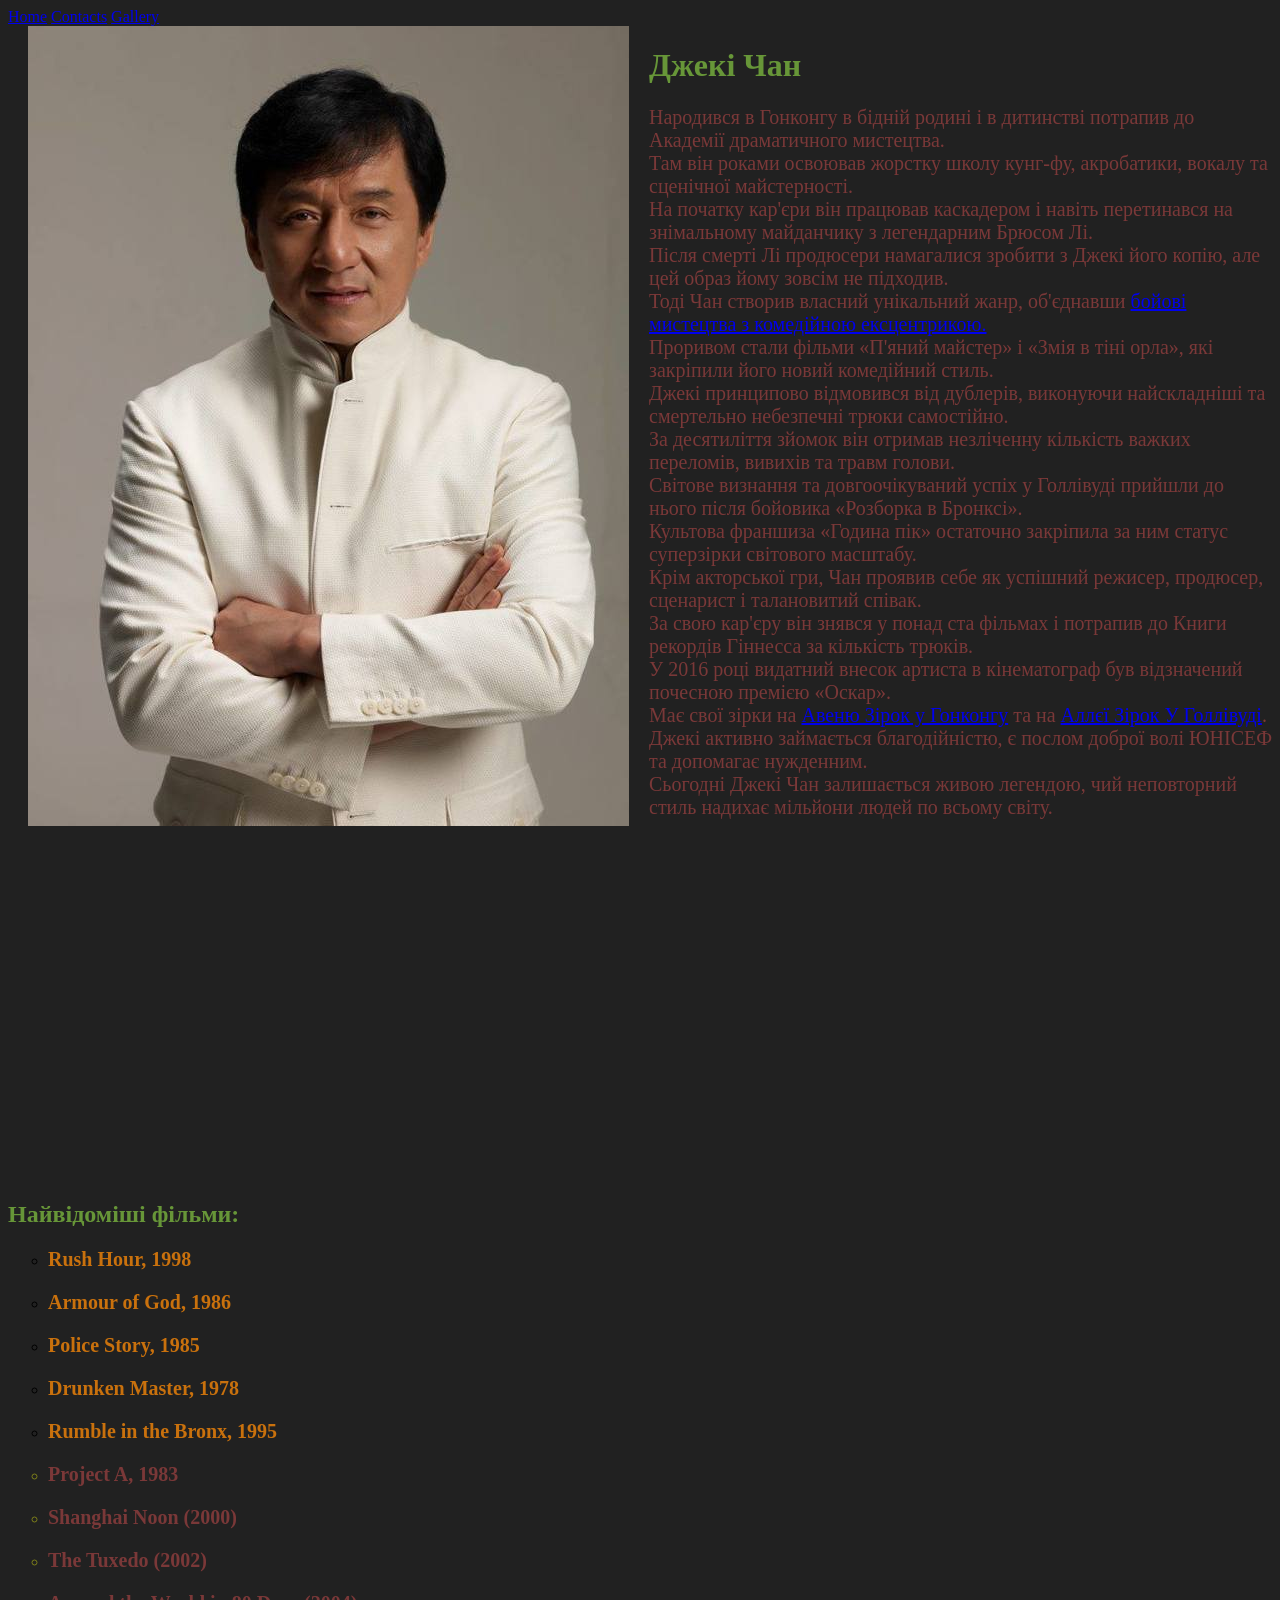
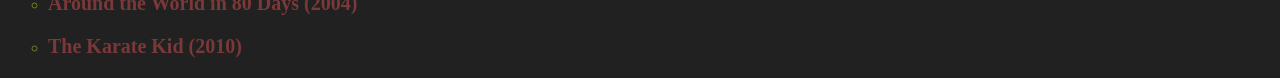
<file: index.html>
<!DOCTYPE html>
<html lang="en">
<head>


    <meta charset="UTF-8">
    <meta name="viewport" content="width=device-width, initial-scale=1.0">
    <title>Homework 21.1 About Jackie Chan</title>
    <link href="style.css" type="text/css" rel="stylesheet">
</head>
<body>
    
    <header>
            <nav>
                <a href="./index.html"> Home</a>
                <a href="./pages/contact.html">Contacts</a>
                <a href="./pages/gallery.html">Gallery</a>
            </nav>
        </header>
        <img src="./photo/0_4.jpg" align="left" hspace="20" > 
<h1 id="name">  Джекі Чан </h1>
        
          <!--  <font size="5">  фонт замінив через стиль-->
            <p>  Народився в Гонконгу в бідній родині і в дитинстві потрапив до Академії драматичного мистецтва.<br>
              Там він роками освоював жорстку школу кунг-фу, акробатики, вокалу та сценічної майстерності.<br>
               На початку кар'єри він працював каскадером і навіть перетинався на знімальному майданчику з легендарним Брюсом Лі.<br>
                Після смерті Лі продюсери намагалися зробити з Джекі його копію, але цей образ йому зовсім не підходив.<br>
                 Тоді Чан створив власний унікальний жанр, об'єднавши <a href="./pages/gallery.html #Tick" target ="_blank"> бойові мистецтва з комедійною ексцентрикою. </a><br>
                 Проривом стали фільми «П'яний майстер» і «Змія в тіні орла», які закріпили його новий комедійний стиль.<br>
                  Джекі принципово відмовився від дублерів, виконуючи найскладніші та смертельно небезпечні трюки самостійно.<br>
                   За десятиліття зйомок він отримав незліченну кількість важких переломів, вивихів та травм голови. <br>
                   Світове визнання та довгоочікуваний успіх у Голлівуді прийшли до нього після бойовика «Розборка в Бронксі».<br>
                    Культова франшиза «Година пік» остаточно закріпила за ним статус суперзірки світового масштабу. <br>
                    Крім акторської гри, Чан проявив себе як успішний режисер, продюсер, сценарист і талановитий співак.<br>
                     За свою кар'єру він знявся у понад ста фільмах і потрапив до Книги рекордів Гіннесса за кількість трюків.<br>
                      У 2016 році видатний внесок артиста в кінематограф був відзначений почесною премією «Оскар».<br>
                      Має свої зірки  на <a href="./pages/gallery.html #Hands" target ="_blank">Авеню Зірок у Гонконгу</a>  та на <a href="./pages/gallery.html #Hollywood" target ="_blank" >Аллєї Зірок У Голлівуді</a>.<br>
                       Джекі активно займається благодійністю, є послом доброї волі ЮНІСЕФ та допомагає нужденним.<br>
                        Сьогодні Джекі Чан залишається живою легендою, чий неповторний стиль надихає мільйони людей по всьому світу.
                        </p>
                         <br>
                         

        <!-- </font>  -->
         <!-- дофіга бр щоб зсунути список униз, хотів зробити 2 списка поряд з фото -->
         <br><br><br><br><br><br><br><br><br><br><br><br><br><br><br><br><br><br>
        <h2 id="films">Найвідоміші фільми: </h2>
        <!-- 1 спосіб, красимо кожен окремо ( макс. приорітет)-->
    <ul type="circle">
    <li> <p style="color: rgb(201, 113, 13);"> <b> Rush Hour, 1998 </b> </p> </li>
    <li> <p style="color: rgb(201, 113, 13);"> <b> Armour of God, 1986 </b> </p> </li>
    <li> <p style="color: rgb(201, 113, 13);"> <b> Police Story, 1985  </b> </p> </li>
    <li> <p style="color: rgb(201, 113, 13);"> <b> Drunken Master, 1978  </b> </p> </li>
    <li> <p style="color: rgb(201, 113, 13);"> <b> Rumble in the Bronx, 1995  </b> </p> </li>
    </ul>
        <ul class="films2" type="circle" >
    <li>  <p><b> Project A, 1983 </b> </p> </li>
    <li>  <p><b> Shanghai Noon (2000) </b> </p> </li>
    <li>  <p><b> The Tuxedo (2002)  </b> </p> </li>
    <li>  <p><b>  Around the World in 80 Days (2004) </b> </p> </li>
    <li>  <p><b>  The Karate Kid (2010) </b></p>  </li>
    </ul>
</body>
</html>
</file>
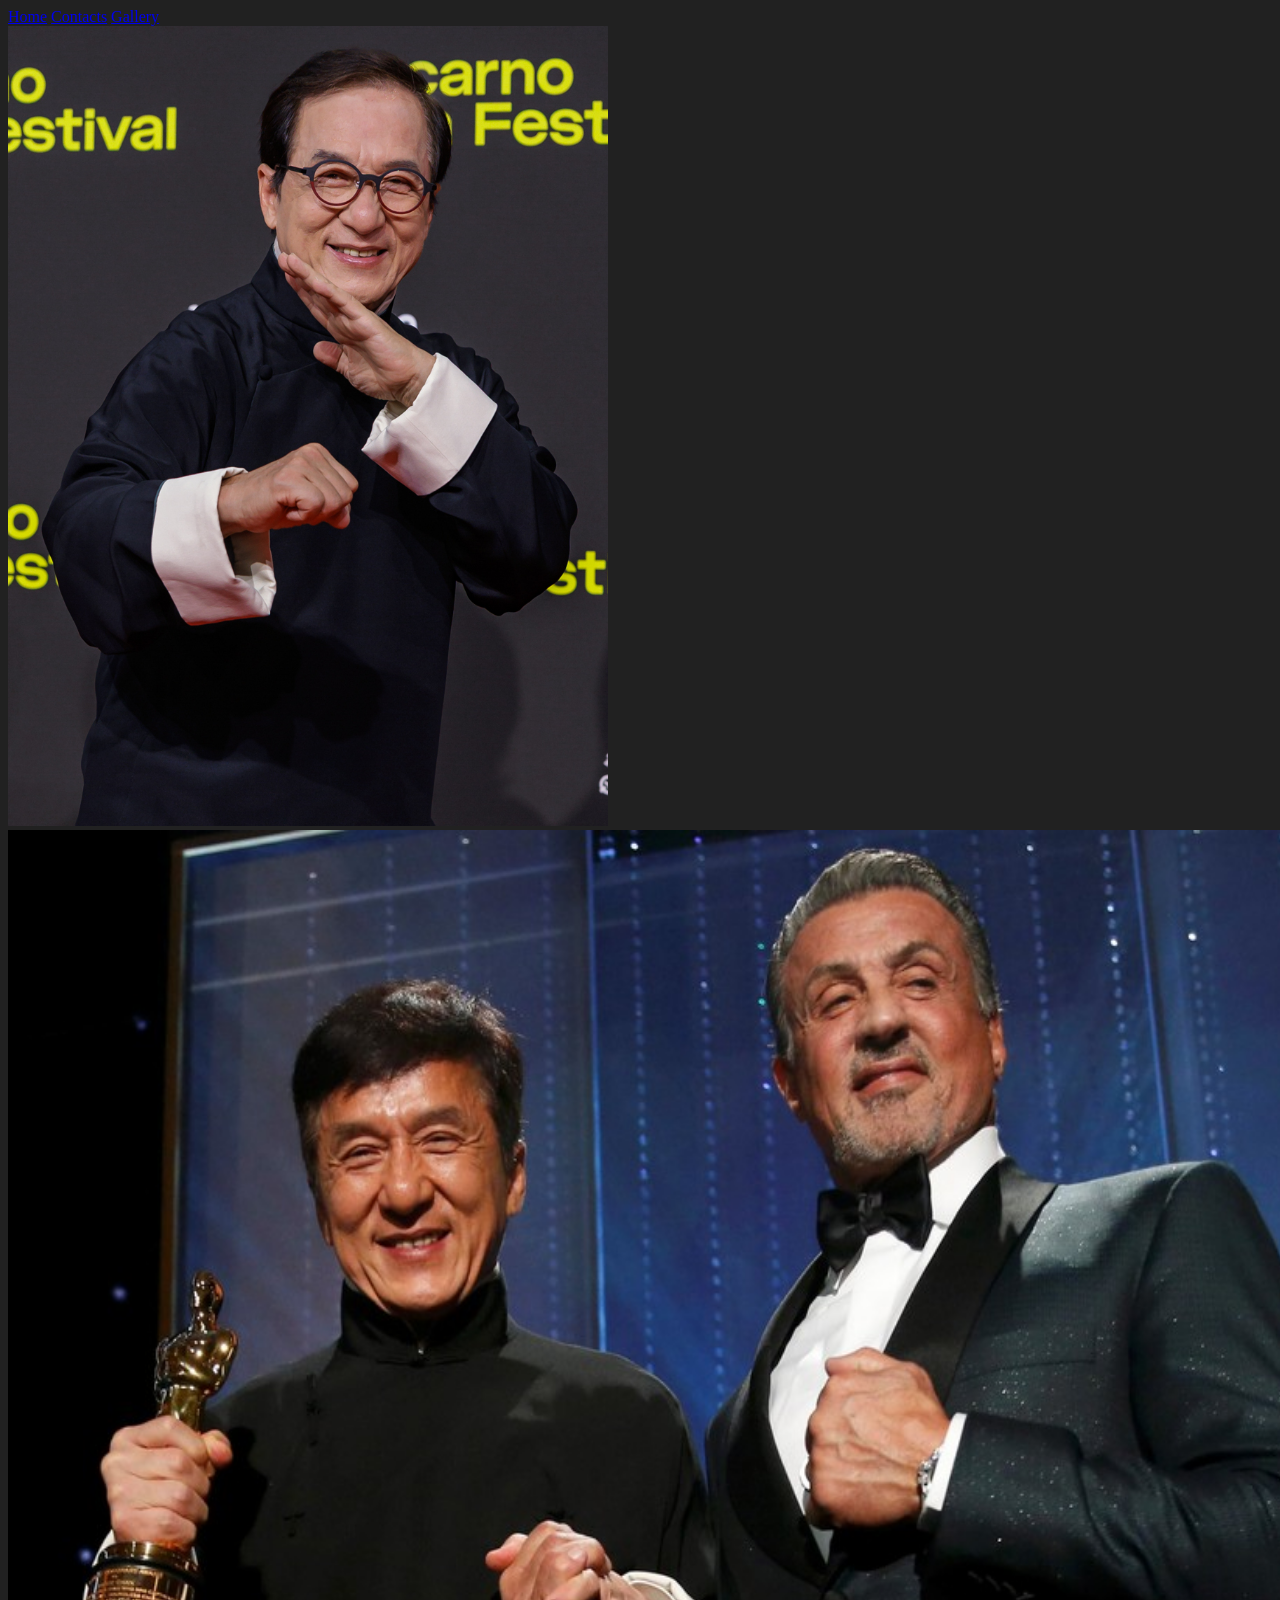
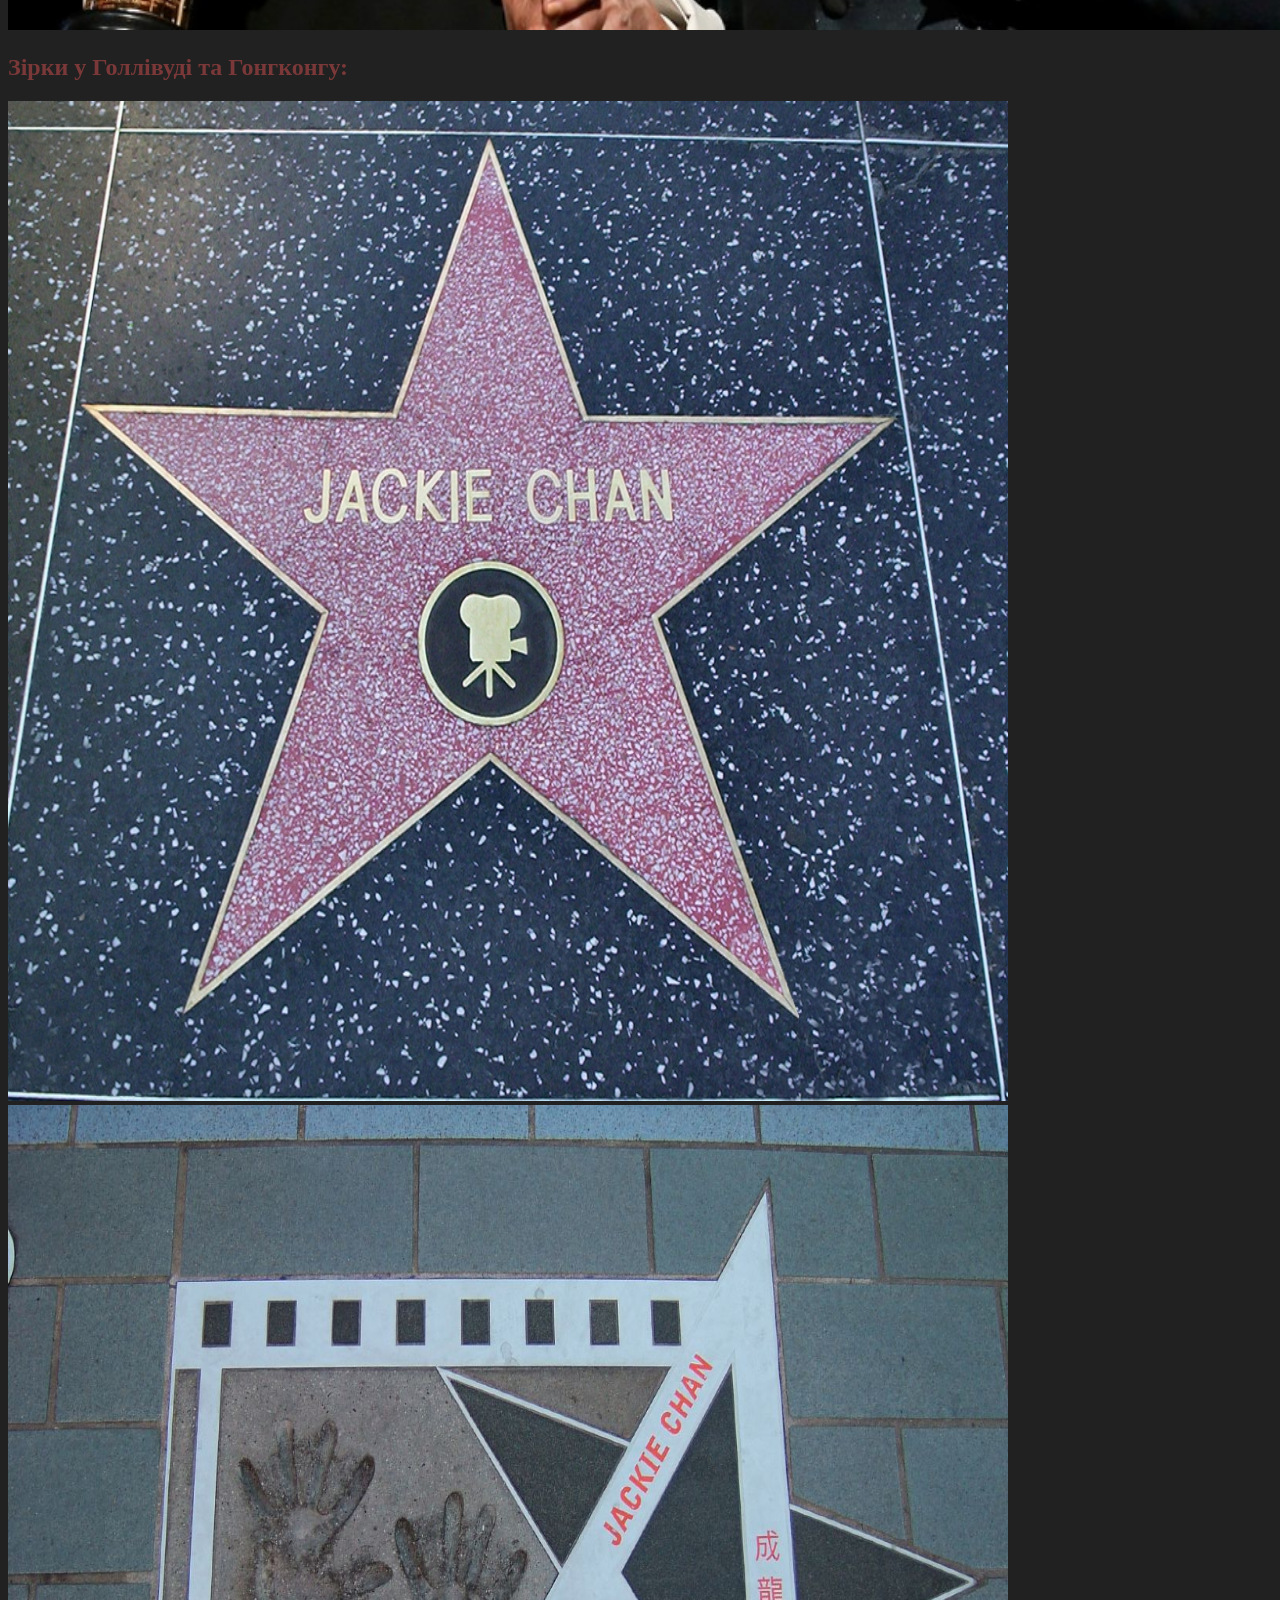
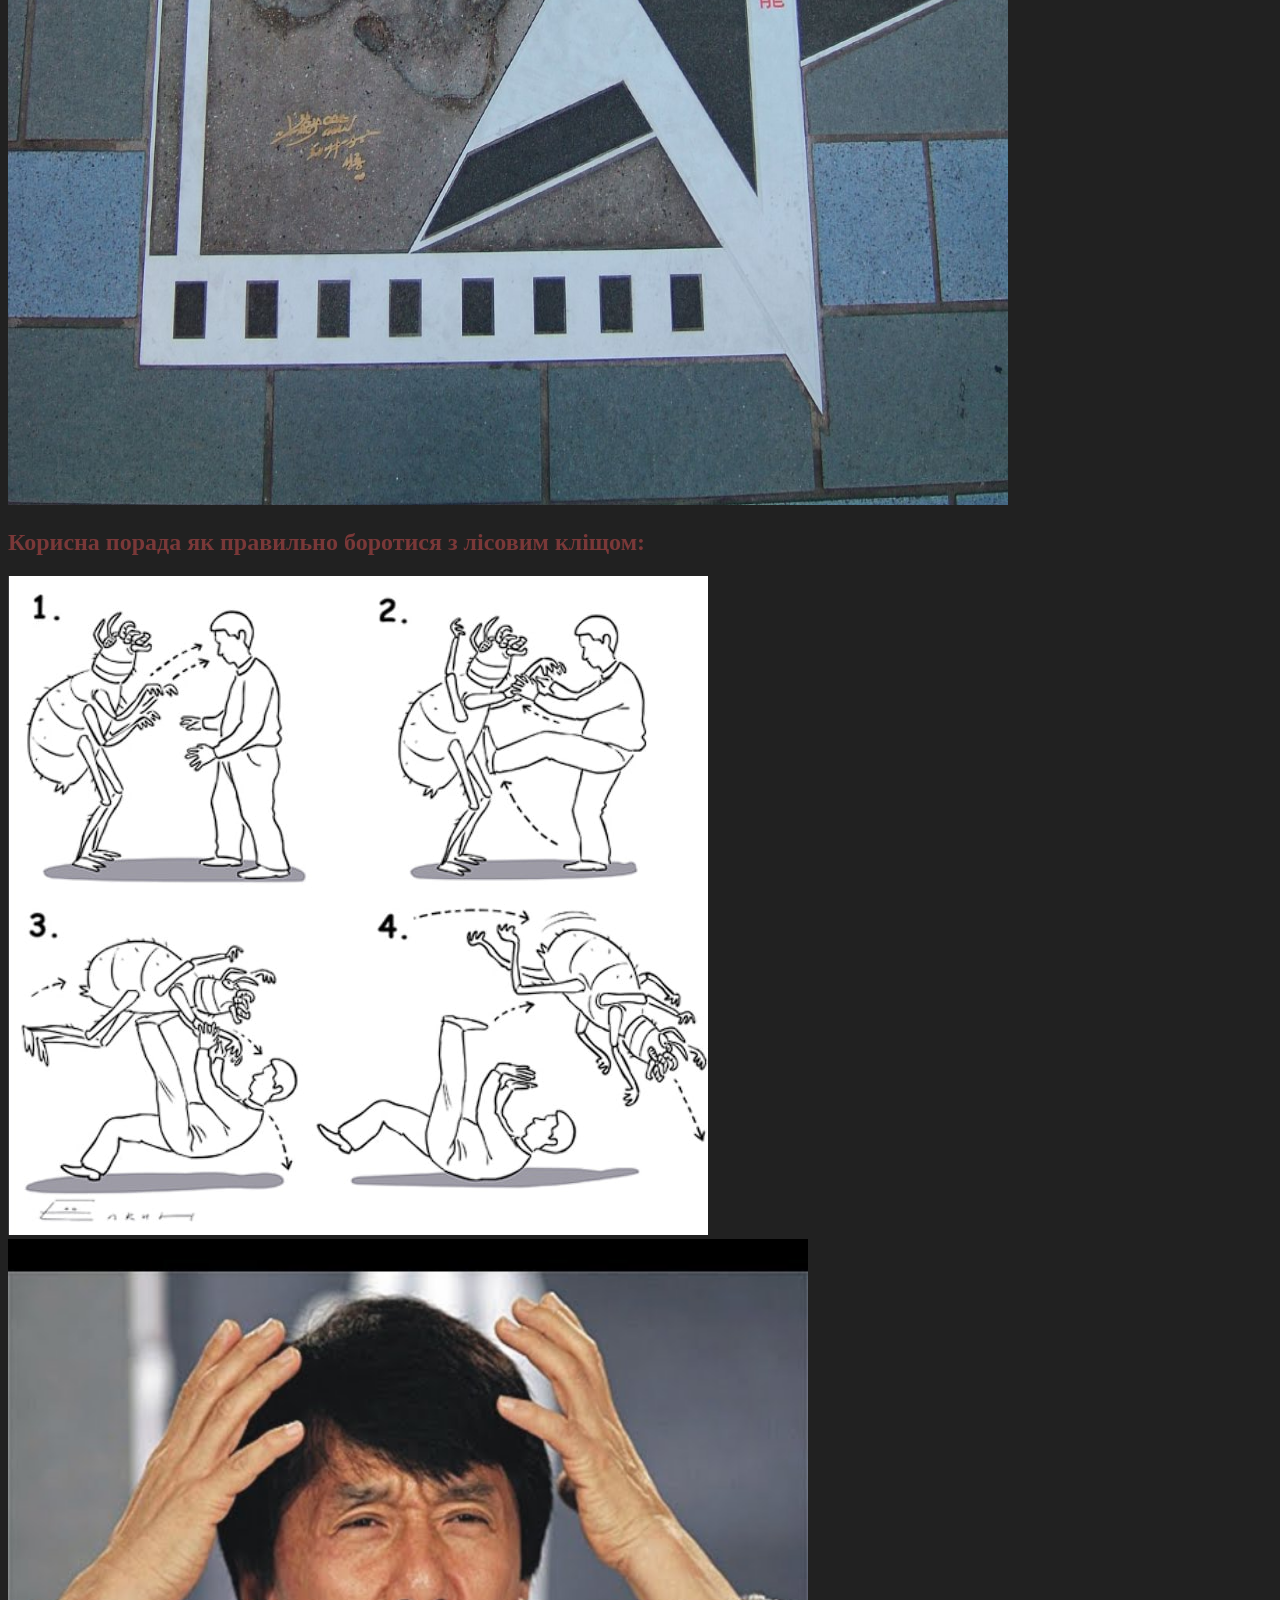
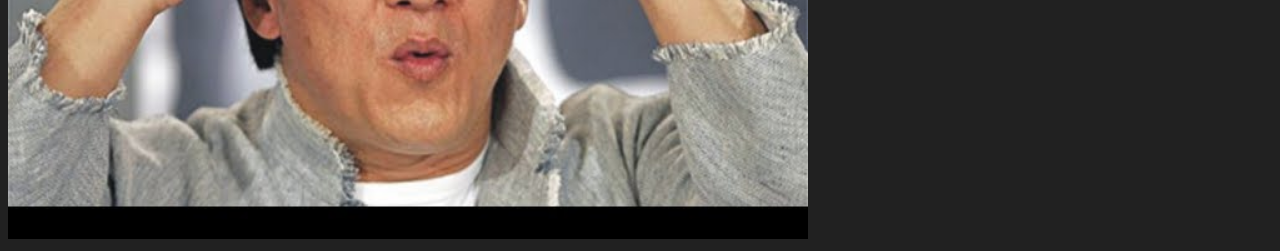
<file: pages/gallery.html>
<!DOCTYPE html>
<html lang="en">
<head>
    <meta charset="UTF-8">
    <meta name="viewport" content="width=device-width, initial-scale=1.0">
    <title>Gallery</title>

    <style> 
        h2{color: rgb(122, 56, 56);}
        body{background-color: rgb(33, 33, 33);}
    </style>

</head>
<body>
   
     <header>
            <nav>
                <a href="../index.html"> Home</a>
                <a href="./contact.html">Contacts</a>
                <a href="./gallery.html">Gallery</a>
            </nav>
            
        </header>
        
        <img src="../photo/Jackie_Chan.jpg" width="600" height="800">
        <img src="../photo/oscar.jpg" width="1400" height="800"> <br>
<h2>Зірки у Голлівуді та Гонгконгу: </h2>
        <img src="../photo/Jackie_Chan_star_in_Hollywood.jpg" width="1000" height="1000" id="Hollywood">
        <img src="../photo/Jackie_Chan_hands.jpg" width="1000" height="1000" id="Hands">
<h2>Корисна порада як правильно боротися з лісовим кліщом: </h2>
        <img src="../photo/how_to_beat_a_tick.jpg" id="Tick" >
        <img src="../photo/sddefault.jpg" width="800" height="600">



</body>
</html>
</file>
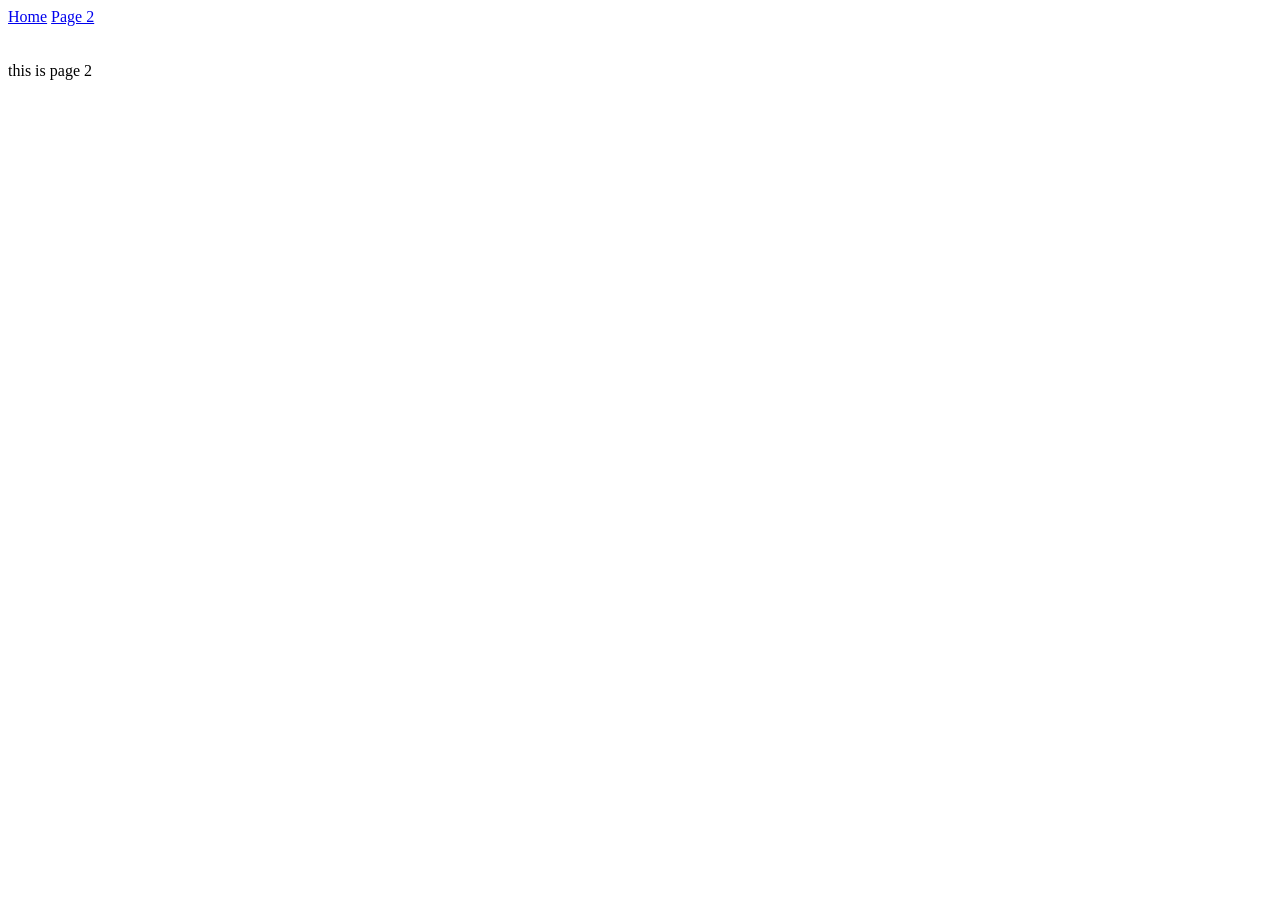
<file: pages/page2.html>
<!DOCTYPE html>
<html lang="en">
<head>
    <meta charset="UTF-8">
    <meta name="viewport" content="width=device-width, initial-scale=1.0">
    <title>Document</title>
</head>
<body>
    <header>
            <nav>
                <a href="../index.html"> Home</a>
                <a href="./page2.html">Page 2</a>
            </nav>
        </header>
        <br>
        <br>
    this is page 2
</body>
</html>
</file>
<file: style.css>
p{color: rgb(122, 56, 56); font-size: 20px;}
body{background-color: rgb(33, 33, 33);}
#name{color: rgb(103, 150, 56);}
#films{color: rgb(103, 150, 56);}
.films2{color: rgb(124, 126, 26);}
/*{font-size: 20px;}*/
</file>
